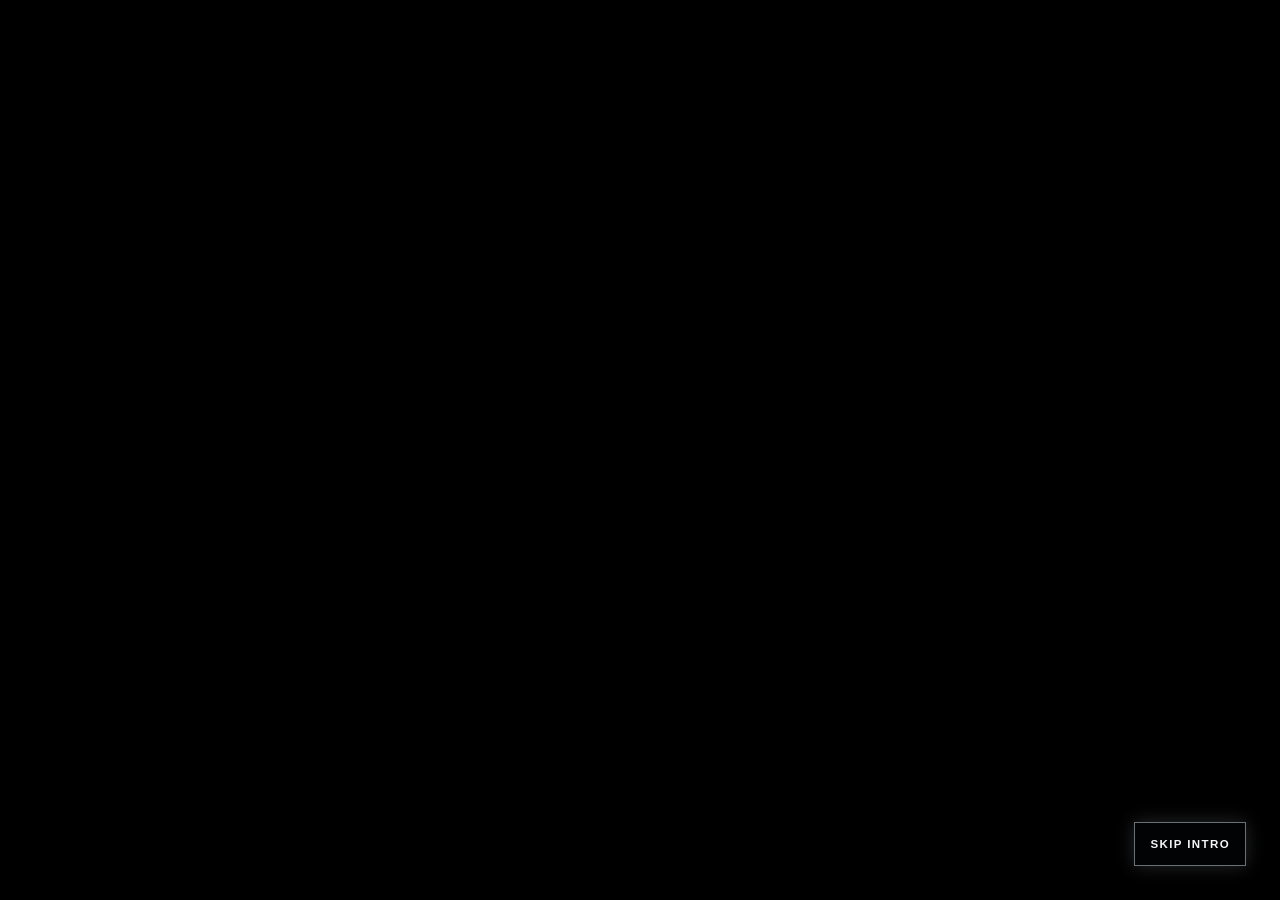
<file: intro.html>
<!-- This file controls the website intro only. -->
<!doctype html>
<html lang="en">
<head>
  <!-- Google Analytics -->
  <script async src="https://www.googletagmanager.com/gtag/js?id=G-4CXEXM88JX"></script>
  <script>
    window.dataLayer = window.dataLayer || [];
    function gtag(){dataLayer.push(arguments);}
    gtag('js', new Date());
    gtag('config', 'G-4CXEXM88JX');
  </script>
  <!-- /Google Analytics -->
  <meta charset="utf-8">
  <meta name="viewport" content="width=device-width, initial-scale=1, viewport-fit=cover">
  <title>SW-DM Evolution Intro</title>
  <link rel="stylesheet" href="css/intro.css">
  <script src="js/intro.js" defer></script>
</head>
<body class="swdm-intro-standalone">
  <section class="swdm-intro" role="dialog" aria-label="SW-DM Evolution website intro" aria-modal="true">
    <div class="swdm-intro__atmosphere" aria-hidden="true">
      <span class="swdm-intro__smoke"></span>
    </div>

    <div class="swdm-intro__name-reveal" aria-hidden="true">
      <span>SW-DM EVOLUTION</span>
    </div>

    <div class="swdm-intro__dd-stage">
      <div class="swdm-intro__process-float" aria-hidden="true">
        <img src="assets/intro/process-design-workstation.jpeg" alt="">
        <img src="assets/intro/process-cam-toolpath.jpeg" alt="">
        <img src="assets/intro/process-milling-spindle-new.jpg" alt="">
        <img src="assets/intro/process-insert-cutter-new.jpg" alt="">
      </div>
      <div class="swdm-intro__word-burst" aria-hidden="true">
        <span>DESIGN</span>
        <span>DEVELOPMENT</span>
        <span>MACHINING</span>
      </div>
    </div>

    <div class="swdm-intro__service-stage" aria-label="SW-DM Evolution cinematic service recap">
      <article class="swdm-intro__service-panel is-design">
        <img src="assets/gallery/haas-vf2yt-modeling.jpg" alt="CAD model and design modeling">
        <div>
          <p>DESIGN</p>
          <ul class="swdm-intro__recap">
            <li>2D DESIGN</li>
            <li>3D DESIGN - MODELING</li>
            <li>RENDERING</li>
            <li>ASSEMBLY DESIGN</li>
            <li>DESIGN VALIDATION</li>
          </ul>
        </div>
      </article>
      <article class="swdm-intro__service-panel is-development">
        <img src="assets/gallery/assembly-design-check-ramer.jpg" alt="Prototype assembly and product validation">
        <div>
          <p>DEVELOPMENT</p>
          <ul class="swdm-intro__recap">
            <li>CAD-CAM SUPPORT</li>
            <li>MANUFACTURABLE PRODUCT DESIGN</li>
            <li>FULL PRODUCT DEVELOPMENT FROM SCRATCH TO WORKING CONCEPT</li>
            <li>REVERSE ENGINEERING</li>
            <li>ASSEMBLY DESIGN MODELLING</li>
          </ul>
        </div>
      </article>
      <article class="swdm-intro__service-panel is-machining">
        <img src="assets/intro/haas-vf3-machining.jpg" alt="Haas VF-3 CNC machine for machining service">
        <div>
          <p>MACHINING</p>
          <ul class="swdm-intro__recap">
            <li>DEVELOPMENT PARTS</li>
            <li>SINGLE PIECE PRODUCT</li>
            <li>BATCH QUANTITY</li>
            <li>CUSTOM PARTS</li>
            <li>DIE-PATTERN-MOULD</li>
            <li>FORM DEVELOPMENT</li>
          </ul>
        </div>
      </article>
    </div>

    <div class="swdm-intro__final-lockup">
      <p>SW-DM EVOLUTION</p>
      <span>DESIGN &bull; DEVELOPMENT &bull; MACHINING</span>
    </div>

    <button class="swdm-intro__skip" type="button">Skip Intro</button>
    <div class="swdm-intro__pause-note" aria-live="polite">PAUSED - CLICK ANYWHERE TO RESUME</div>
  </section>
</body>
</html>
</file>
<file: css/intro.css>
/* This file controls the website intro only. */

html:has(.swdm-intro),
body.swdm-intro-standalone {
  width: 100%;
  min-width: 0;
  min-height: 100%;
  margin: 0;
  overflow: hidden;
  background: #010203;
}

html.swdm-intro-pending body {
  background: #000;
}

html.swdm-intro-pending body > :not(#swdm-intro-root) {
  visibility: hidden;
}

html.swdm-intro-pending #swdm-intro-root:empty::before {
  content: "";
  position: fixed;
  inset: 0;
  z-index: 2147482999;
  background: #000;
}

.swdm-intro {
  --safe-top: env(safe-area-inset-top, 0px);
  --safe-right: env(safe-area-inset-right, 0px);
  --safe-bottom: env(safe-area-inset-bottom, 0px);
  --safe-left: env(safe-area-inset-left, 0px);
  --pad: clamp(14px, 3vmin, 36px);
  --title: clamp(2rem, 8.8vmin, 7rem);
  --final-title: clamp(1.7rem, 6.8vmin, 5.8rem);
  --small: clamp(.58rem, 1.55vmin, 1rem);
  --logo-size: clamp(140px, 34vmin, 430px);
  --panel-w: min(96vw, 1220px);
  --panel-h: clamp(260px, 52svh, 540px);
  position: fixed;
  inset: 0;
  z-index: 2147483000;
  overflow: hidden;
  min-height: 100svh;
  max-width: 100vw;
  color: #f1f4f5;
  background: #000;
  font-family: "Arial Black", Impact, Arial, sans-serif;
  isolation: isolate;
  touch-action: manipulation;
  -webkit-tap-highlight-color: transparent;
}

.swdm-intro.is-ending {
  pointer-events: none;
  animation: swdmIntroExit .55s ease-in forwards;
}

.swdm-intro.is-paused,
.swdm-intro.is-paused *,
.swdm-intro.is-paused::before,
.swdm-intro.is-paused::after,
.swdm-intro.is-paused *::before,
.swdm-intro.is-paused *::after {
  animation-play-state: paused !important;
}

.swdm-intro::before {
  content: "";
  position: absolute;
  inset: 0;
  z-index: 0;
  background:
    radial-gradient(circle at 50% 42%, rgba(91, 95, 101, .22), transparent 36%),
    linear-gradient(135deg, #000 0%, #070809 44%, #181b20 62%, #020304 100%);
  opacity: 0;
  animation: graphiteWake 20s ease forwards;
}

.swdm-intro__atmosphere,
.swdm-intro__name-reveal,
.swdm-intro__dd-stage,
.swdm-intro__service-stage,
.swdm-intro__final-lockup {
  position: absolute;
  inset: 0;
}

.swdm-intro__atmosphere {
  overflow: hidden;
  z-index: 0;
  opacity: 0;
  animation: atmosphereWake 20s ease forwards;
}

.swdm-intro__smoke {
  position: absolute;
  inset: -18%;
  background:
    radial-gradient(circle at 30% 50%, rgba(210, 220, 224, .12), transparent 22%),
    radial-gradient(circle at 66% 40%, rgba(110, 116, 122, .14), transparent 26%),
    radial-gradient(circle at 55% 70%, rgba(88, 92, 96, .13), transparent 30%);
  filter: blur(18px);
  opacity: .55;
  animation: smokeDrift 20s ease-in-out forwards;
}

.swdm-intro__name-reveal {
  z-index: 2;
  display: grid;
  place-items: center;
  padding:
    calc(var(--pad) + var(--safe-top))
    calc(var(--pad) + var(--safe-right))
    calc(var(--pad) + var(--safe-bottom))
    calc(var(--pad) + var(--safe-left));
  box-sizing: border-box;
  pointer-events: none;
  animation: nameStage 20s ease forwards;
}

.swdm-intro__name-reveal::before,
.swdm-intro__name-reveal::after {
  content: "";
  position: absolute;
  z-index: 0;
  top: 50%;
  width: clamp(58px, 9vmin, 132px);
  height: min(64svh, 620px);
  background: #b40000;
  opacity: 0;
  transform: translateY(-50%);
  pointer-events: none;
}

.swdm-intro__name-reveal::before {
  left: calc(50% - clamp(66px, 10vmin, 150px));
  animation: stripeRight 20s ease forwards;
}

.swdm-intro__name-reveal::after {
  right: calc(50% - clamp(66px, 10vmin, 150px));
  animation: stripeLeft 20s ease forwards;
}

.swdm-intro__name-reveal span {
  position: relative;
  z-index: 1;
  max-width: 94vw;
  color: #d9dddf;
  font-size: var(--title);
  font-weight: 900;
  line-height: .86;
  letter-spacing: clamp(.02em, .6vmin, .09em);
  text-align: center;
  animation: metalName 20s ease forwards;
}

.swdm-intro__dd-stage {
  z-index: 3;
  display: grid;
  place-items: center;
  pointer-events: none;
  overflow: hidden;
}

.swdm-intro__process-float {
  position: absolute;
  left: 50%;
  top: 50%;
  width: min(72vw, 980px);
  height: min(46svh, 390px);
  max-width: calc(100vw - (var(--pad) * 2));
  max-height: calc(100svh - 170px);
  z-index: 0;
  display: grid;
  grid-template-columns: repeat(2, minmax(0, 1fr));
  grid-template-rows: repeat(2, minmax(0, 1fr));
  gap: clamp(7px, 1vmin, 16px);
  opacity: 0;
  transform: translate(-50%, -50%) scale(1);
  animation: processFilmStage 20s ease forwards;
}

.swdm-intro__process-float img {
  position: relative;
  width: 100%;
  height: 100%;
  min-width: 0;
  min-height: 0;
  display: block;
  box-sizing: border-box;
  object-fit: contain;
  object-position: center;
  opacity: .5;
  padding: clamp(3px, .55vmin, 8px);
  outline: 1px solid rgba(160, 168, 174, .18);
  outline-offset: -1px;
  background: rgba(2, 3, 4, .76);
  filter: grayscale(.26) brightness(.62) contrast(1.18);
}

.swdm-intro__process-float img:nth-child(1) {
  object-position: center;
}

.swdm-intro__process-float img:nth-child(2) {
  object-position: center;
}

.swdm-intro__process-float img:nth-child(3) {
  object-position: center;
}

.swdm-intro__process-float img:nth-child(4) {
  object-position: center;
}

.swdm-intro__word-burst {
  position: absolute;
  z-index: 1;
  display: grid;
  gap: clamp(4px, 1vmin, 10px);
  text-align: center;
  opacity: 0;
  animation: wordBurst 20s ease forwards;
}

.swdm-intro__word-burst span {
  color: #9ca3a8;
  font-size: clamp(1.2rem, 5.6vmin, 4.6rem);
  font-weight: 900;
  line-height: .88;
  letter-spacing: .08em;
}

.swdm-intro__service-stage {
  z-index: 4;
  display: grid;
  place-items: center;
  padding:
    calc(var(--pad) + var(--safe-top))
    calc(var(--pad) + var(--safe-right))
    calc(var(--pad) + var(--safe-bottom))
    calc(var(--pad) + var(--safe-left));
  box-sizing: border-box;
  pointer-events: none;
}

.swdm-intro__service-panel {
  position: absolute;
  width: var(--panel-w);
  height: var(--panel-h);
  display: grid;
  grid-template-columns: minmax(0, 1.08fr) minmax(180px, .92fr);
  align-items: stretch;
  overflow: hidden;
  border: 0;
  background: rgba(2, 3, 4, .14);
  box-shadow: 0 34px 70px rgba(0,0,0,.44);
  opacity: 0;
  transform: translateX(18vw) scale(.88);
}

.swdm-intro__service-panel::before {
  content: "";
  position: absolute;
  inset: 0;
  z-index: 2;
  background:
    linear-gradient(120deg, transparent 0 24%, rgba(255,255,255,.06) 38%, rgba(255,255,255,.16) 48%, rgba(255,255,255,.05) 58%, transparent 76%),
    linear-gradient(180deg, rgba(255,255,255,.04), transparent 34%, rgba(0,0,0,.16));
  opacity: 0;
  transform: translateX(-12%) skewX(-10deg);
  pointer-events: none;
}

.swdm-intro__service-panel img {
  align-self: center;
  justify-self: center;
  width: 100%;
  height: 100%;
  min-width: 0;
  min-height: 0;
  object-fit: contain;
  object-position: center;
  background: rgba(2, 3, 4, .62);
  filter: contrast(1.06) saturate(.9) brightness(.84);
}

.swdm-intro__service-panel div {
  position: relative;
  z-index: 3;
  display: flex;
  flex-direction: column;
  justify-content: center;
  align-self: stretch;
  gap: clamp(7px, 1.1vmin, 14px);
  min-width: 0;
  overflow: hidden;
  padding: clamp(14px, 3vmin, 40px);
  background:
    linear-gradient(90deg, rgba(3,4,5,.48), rgba(3,4,5,.84)),
    radial-gradient(circle at 20% 40%, rgba(150, 158, 164, .16), transparent 46%);
}

.swdm-intro__service-panel p {
  margin: 0;
  color: #f3f5f6;
  max-width: 100%;
  font-size: clamp(1.24rem, 4.55vmin, 4.15rem);
  font-weight: 900;
  line-height: .92;
  letter-spacing: .035em;
  overflow-wrap: anywhere;
}

.swdm-intro__recap {
  display: grid;
  gap: clamp(2px, .45vmin, 6px);
  max-width: 100%;
  margin: 0;
  padding: 0;
  list-style: none;
  color: #b9c0c5;
  font-family: Arial, sans-serif;
  font-size: clamp(.56rem, 1.42vmin, .9rem);
  font-weight: 800;
  line-height: 1.16;
  letter-spacing: .035em;
  text-transform: uppercase;
  overflow-wrap: anywhere;
}

.swdm-intro__recap li {
  position: relative;
  padding-left: 1.05em;
}

.swdm-intro__recap li::before {
  content: "";
  position: absolute;
  left: 0;
  top: .47em;
  width: .45em;
  height: 1px;
  background: #8d969b;
}

.swdm-intro__service-panel.is-machining img {
  padding: clamp(4px, 1.2vmin, 14px);
  box-sizing: border-box;
}

.swdm-intro__service-panel.is-design {
  animation: serviceDesign 20s ease forwards;
}

.swdm-intro__service-panel.is-development {
  animation: serviceDevelopment 20s ease forwards;
}

.swdm-intro__service-panel.is-machining {
  animation: serviceMachining 20s ease forwards;
}

.swdm-intro__service-panel.is-design::before {
  animation: serviceSoftShine 20s 7.8s ease forwards;
}

.swdm-intro__service-panel.is-development::before {
  animation: serviceSoftShine 20s 10.8s ease forwards;
}

.swdm-intro__service-panel.is-machining::before {
  animation: serviceSoftShine 20s 13.8s ease forwards;
}

.swdm-intro__final-lockup {
  z-index: 5;
  display: grid;
  place-items: center;
  align-content: center;
  gap: clamp(6px, 1.2vmin, 14px);
  padding:
    calc(var(--pad) + var(--safe-top))
    calc(var(--pad) + var(--safe-right))
    calc(var(--pad) + var(--safe-bottom))
    calc(var(--pad) + var(--safe-left));
  text-align: center;
  opacity: 0;
  pointer-events: none;
  animation: finalLockup 20s ease forwards;
}

.swdm-intro__final-lockup::before,
.swdm-intro__final-lockup::after {
  content: "";
  position: absolute;
  z-index: 0;
  left: 50%;
  width: min(74vw, 880px);
  height: clamp(10px, 1.7vmin, 22px);
  background: linear-gradient(90deg, transparent 0, rgba(110, 0, 0, .14) 10%, #520000 32%, #980000 50%, #520000 68%, rgba(110, 0, 0, .14) 90%, transparent 100%);
  opacity: 0;
  filter: blur(5px) brightness(.82);
  pointer-events: none;
}

.swdm-intro__final-lockup::before {
  top: calc(50% - clamp(30px, 5.2vmin, 68px));
  animation: finalTypeALineRight 20s ease forwards;
}

.swdm-intro__final-lockup::after {
  top: calc(50% + clamp(18px, 3.8vmin, 52px));
  animation: finalTypeALineLeft 20s ease forwards;
}

.swdm-intro__final-lockup p {
  position: relative;
  z-index: 1;
  margin: 0;
  color: #eef2f3;
  font-size: var(--final-title);
  font-weight: 900;
  line-height: .86;
  letter-spacing: .07em;
}

.swdm-intro__final-lockup span {
  position: relative;
  z-index: 1;
  color: #c4c9cc;
  font-family: Arial, sans-serif;
  font-size: var(--small);
  font-weight: 900;
  letter-spacing: clamp(.08em, 1vmin, .22em);
}

.swdm-intro__skip {
  position: absolute;
  right: calc(clamp(12px, 3vw, 34px) + var(--safe-right));
  bottom: calc(clamp(12px, 3vw, 34px) + var(--safe-bottom));
  z-index: 10;
  min-width: 96px;
  min-height: 44px;
  border: 1px solid rgba(188, 198, 204, .56);
  background: rgba(4, 5, 7, .74);
  color: #f2f5f6;
  padding: 10px 15px;
  font: 900 .72rem Arial, sans-serif;
  letter-spacing: .12em;
  text-transform: uppercase;
  cursor: pointer;
  box-shadow: 0 0 18px rgba(188, 198, 204, .20);
}

.swdm-intro__skip:hover,
.swdm-intro__skip:focus-visible {
  outline: none;
  border-color: #f0f4f6;
  box-shadow: 0 0 26px rgba(220, 226, 230, .38);
}

.swdm-intro__pause-note {
  position: absolute;
  left: 50%;
  bottom: calc(clamp(62px, 9vmin, 104px) + var(--safe-bottom));
  z-index: 11;
  max-width: min(90vw, 680px);
  color: rgba(210, 216, 220, .76);
  font-family: Arial, sans-serif;
  font-size: clamp(.7rem, 1.8vmin, 1rem);
  font-weight: 800;
  letter-spacing: .16em;
  line-height: 1.25;
  text-align: center;
  text-transform: uppercase;
  text-shadow: 0 0 18px rgba(0, 0, 0, .92);
  opacity: 0;
  pointer-events: none;
  transform: translate(-50%, 8px);
  transition: opacity .22s ease, transform .22s ease;
}

.swdm-intro.is-paused .swdm-intro__pause-note {
  opacity: 1;
  transform: translate(-50%, 0);
}

@keyframes nameStage {
  0%, 18% { opacity: 1; transform: scale(1); }
  23%, 100% { opacity: 0; transform: scale(2.6); }
}

@keyframes graphiteWake {
  0%, 6% { opacity: 0; }
  13%, 94% { opacity: 1; }
  100% { opacity: 0; }
}

@keyframes atmosphereWake {
  0%, 8% { opacity: 0; }
  16%, 94% { opacity: 1; }
  100% { opacity: 0; }
}

@keyframes metalName {
  0% { opacity: 0; color: #000; transform: scale(.96); }
  5%, 13% { opacity: 1; color: #5b6064; transform: scale(1); }
  18% { opacity: 1; color: #d9dddf; transform: scale(1.06); }
  23%, 100% { opacity: 0; color: #d9dddf; transform: scale(1.72); }
}

@keyframes stripeRight {
  0%, 5% { opacity: 0; transform: translate3d(-42vw, -50%, 0) scaleY(.72); }
  8%, 16% { opacity: .92; transform: translate3d(0, -50%, 0) scaleY(1); }
  22%, 100% { opacity: 0; transform: translate3d(42vw, -50%, 0) scaleY(1.06); }
}

@keyframes stripeLeft {
  0%, 5% { opacity: 0; transform: translate3d(42vw, -50%, 0) scaleY(.72); }
  8%, 16% { opacity: .82; transform: translate3d(0, -50%, 0) scaleY(1); }
  22%, 100% { opacity: 0; transform: translate3d(-42vw, -50%, 0) scaleY(1.06); }
}

@keyframes wordBurst {
  0%, 23% { opacity: 0; transform: scale(.85); }
  26%, 36% { opacity: 1; transform: scale(1); }
  40%, 100% { opacity: 0; transform: scale(1.18); }
}

@keyframes processFilmStage {
  0%, 22% { opacity: 0; transform: translate(-50%, -50%) scale(.92); }
  26% { opacity: 1; transform: translate(-50%, -50%) scale(1); }
  30% { opacity: 1; transform: translate(-50%, -50%) scale(1.02); }
  34% { opacity: 1; transform: translate(-50%, -50%) scale(.99); }
  37% { opacity: 1; transform: translate(-50%, -50%) scale(1.02); }
  41%, 100% { opacity: 0; transform: translate(-50%, -50%) scale(1.03); }
}

@keyframes serviceDesign {
  0%, 42% { opacity: 0; transform: translateX(18vw) scale(.88); }
  45%, 55% { opacity: 1; transform: translateX(0) scale(1); }
  58%, 100% { opacity: 0; transform: translateX(-18vw) scale(.94); }
}

@keyframes serviceDevelopment {
  0%, 57% { opacity: 0; transform: translateX(18vw) scale(.88); }
  60%, 70% { opacity: 1; transform: translateX(0) scale(1); }
  73%, 100% { opacity: 0; transform: translateX(-18vw) scale(.94); }
}

@keyframes serviceMachining {
  0%, 72% { opacity: 0; transform: translateX(18vw) scale(.88); }
  75%, 85% { opacity: 1; transform: translateX(0) scale(1); }
  88%, 100% { opacity: 0; transform: translateX(-18vw) scale(.94); }
}

@keyframes serviceSoftShine {
  0% { opacity: 0; transform: translateX(-12%) skewX(-10deg); }
  18%, 58% { opacity: .85; transform: translateX(0) skewX(-10deg); }
  100% { opacity: 0; transform: translateX(8%) skewX(-10deg); }
}

@keyframes finalLockup {
  0%, 86% { opacity: 0; transform: scale(.86); }
  89%, 98.7% { opacity: 1; transform: scale(1); }
  99.4% { opacity: 1; transform: scale(1.02); }
  100% { opacity: 0; transform: scale(1.08); }
}

@keyframes finalTypeALineRight {
  0%, 86% { opacity: 0; filter: blur(8px) brightness(.72); transform: translateX(-105%) scaleX(.62); }
  89% { opacity: .46; filter: blur(6px) brightness(.78); transform: translateX(-86%) scaleX(.76); }
  93.5%, 96.5% { opacity: .92; filter: blur(.4px) brightness(.92); transform: translateX(-50%) scaleX(1); }
  98.7% { opacity: .56; filter: blur(5px) brightness(.78); transform: translateX(-18%) scaleX(.92); }
  100% { opacity: 0; filter: blur(9px) brightness(.68); transform: translateX(4%) scaleX(.82); }
}

@keyframes finalTypeALineLeft {
  0%, 86% { opacity: 0; filter: blur(8px) brightness(.72); transform: translateX(5%) scaleX(.62); }
  89% { opacity: .42; filter: blur(6px) brightness(.78); transform: translateX(-14%) scaleX(.76); }
  93.5%, 96.5% { opacity: .86; filter: blur(.4px) brightness(.92); transform: translateX(-50%) scaleX(1); }
  98.7% { opacity: .52; filter: blur(5px) brightness(.78); transform: translateX(-82%) scaleX(.92); }
  100% { opacity: 0; filter: blur(9px) brightness(.68); transform: translateX(-104%) scaleX(.82); }
}

@keyframes smokeDrift {
  0% { transform: translate3d(-2%, 2%, 0) scale(1); opacity: .42; }
  50% { transform: translate3d(2%, -2%, 0) scale(1.08); opacity: .62; }
  100% { transform: translate3d(5%, -4%, 0) scale(1.16); opacity: .18; }
}

@keyframes swdmIntroExit {
  to { opacity: 0; transform: scale(1.03); }
}

@media (max-width: 760px) {
  .swdm-intro {
    --title: clamp(1.55rem, 8.2vmin, 3.2rem);
    --final-title: clamp(1.35rem, 7.2vmin, 2.75rem);
    --logo-size: clamp(120px, 38vmin, 240px);
    --panel-w: min(96vw, 700px);
    --panel-h: clamp(250px, 54svh, 430px);
  }

  .swdm-intro__name-reveal::before,
  .swdm-intro__name-reveal::after {
    width: clamp(42px, 11vmin, 78px);
    height: min(58svh, 430px);
  }

  .swdm-intro__final-lockup::before,
  .swdm-intro__final-lockup::after {
    width: min(86vw, 560px);
    height: clamp(8px, 2.2vmin, 16px);
  }

  .swdm-intro__process-float img {
    width: 100%;
    height: 100%;
    opacity: .34;
  }

  .swdm-intro__process-float {
    width: min(96vw, 760px);
    height: min(44svh, 350px);
    max-height: calc(100svh - 150px);
    gap: clamp(5px, 1.4vmin, 9px);
  }

  .swdm-intro__service-panel {
    grid-template-columns: minmax(0, .95fr) minmax(128px, 1.05fr);
    grid-template-rows: 1fr;
  }

  .swdm-intro__service-panel img {
    width: 100%;
    height: 100%;
  }

  .swdm-intro__service-panel div {
    min-height: 0;
    padding: clamp(10px, 3vmin, 22px);
    gap: clamp(5px, 1.5vmin, 10px);
  }

  .swdm-intro__service-panel p {
    font-size: clamp(1rem, 6.2vw, 2.35rem);
    line-height: .94;
  }

  .swdm-intro__service-panel.is-development p {
    font-size: clamp(.94rem, 5.35vw, 2.05rem);
    letter-spacing: .018em;
    overflow-wrap: normal;
    white-space: nowrap;
  }

  .swdm-intro__recap {
    font-size: clamp(.46rem, 2.55vw, .72rem);
    line-height: 1.08;
    gap: 2px;
  }
}

body.swdm-intro-android-view .swdm-intro {
  --title: clamp(1.55rem, 8.2vmin, 3.2rem);
  --final-title: clamp(1.35rem, 7.2vmin, 2.75rem);
  --logo-size: clamp(120px, 38vmin, 240px);
  --panel-w: min(96vw, 700px);
  --panel-h: clamp(250px, 54svh, 430px);
}

body.swdm-intro-android-view .swdm-intro__name-reveal::before,
body.swdm-intro-android-view .swdm-intro__name-reveal::after {
  width: clamp(42px, 11vmin, 78px);
  height: min(58svh, 430px);
}

body.swdm-intro-android-view .swdm-intro__final-lockup::before,
body.swdm-intro-android-view .swdm-intro__final-lockup::after {
  width: min(86vw, 560px);
  height: clamp(8px, 2.2vmin, 16px);
}

body.swdm-intro-android-view .swdm-intro__process-float {
  width: min(96vw, 760px);
  height: min(44svh, 350px);
  max-height: calc(100svh - 150px);
  gap: clamp(5px, 1.4vmin, 9px);
}

body.swdm-intro-android-view .swdm-intro__process-float img {
  width: 100%;
  height: 100%;
  opacity: .34;
}

body.swdm-intro-android-view .swdm-intro__service-panel {
  grid-template-columns: minmax(0, .95fr) minmax(128px, 1.05fr);
  grid-template-rows: 1fr;
}

body.swdm-intro-android-view .swdm-intro__service-panel img {
  width: 100%;
  height: 100%;
}

body.swdm-intro-android-view .swdm-intro__service-panel div {
  min-height: 0;
  padding: clamp(10px, 3vmin, 22px);
  gap: clamp(5px, 1.5vmin, 10px);
}

body.swdm-intro-android-view .swdm-intro__service-panel p {
  font-size: clamp(1rem, 6.2vw, 2.35rem);
  line-height: .94;
}

body.swdm-intro-android-view .swdm-intro__service-panel.is-development p {
  font-size: clamp(.94rem, 5.35vw, 2.05rem);
  letter-spacing: .018em;
  overflow-wrap: normal;
  white-space: nowrap;
}

body.swdm-intro-android-view .swdm-intro__recap {
  font-size: clamp(.46rem, 2.55vw, .72rem);
  line-height: 1.08;
  gap: 2px;
}

@media (max-height: 520px) and (orientation: landscape) {
  .swdm-intro {
    --pad: clamp(8px, 2vmin, 16px);
    --title: clamp(1.25rem, 8svh, 2.2rem);
    --final-title: clamp(1.15rem, 7svh, 2rem);
    --logo-size: clamp(82px, 28svh, 150px);
    --panel-w: min(96vw, 980px);
    --panel-h: min(84svh, 360px);
    --small: clamp(.46rem, 2.4svh, .72rem);
  }

  .swdm-intro__process-float {
    width: min(84vw, 860px);
    height: min(50svh, 240px);
    max-height: calc(100svh - 78px);
  }

  .swdm-intro__service-panel {
    grid-template-columns: minmax(0, 1fr) minmax(170px, .86fr);
  }

  .swdm-intro__service-panel p {
    font-size: clamp(1rem, 6.7svh, 2.18rem);
  }

  .swdm-intro__service-panel div {
    padding: clamp(10px, 3svh, 22px);
  }

  .swdm-intro__recap {
    font-size: clamp(.42rem, 2.25svh, .62rem);
    line-height: 1.08;
    gap: 1px;
  }

}

@media (pointer: coarse), (max-width: 760px), (max-height: 520px) {
  .swdm-intro__smoke {
    filter: blur(12px);
    opacity: .42;
  }

  .swdm-intro__service-panel {
    box-shadow: 0 22px 42px rgba(0,0,0,.42);
  }
}

@media (prefers-reduced-motion: reduce) {
  .swdm-intro,
  .swdm-intro * {
    animation: none !important;
    transition: none !important;
  }
}
</file>
